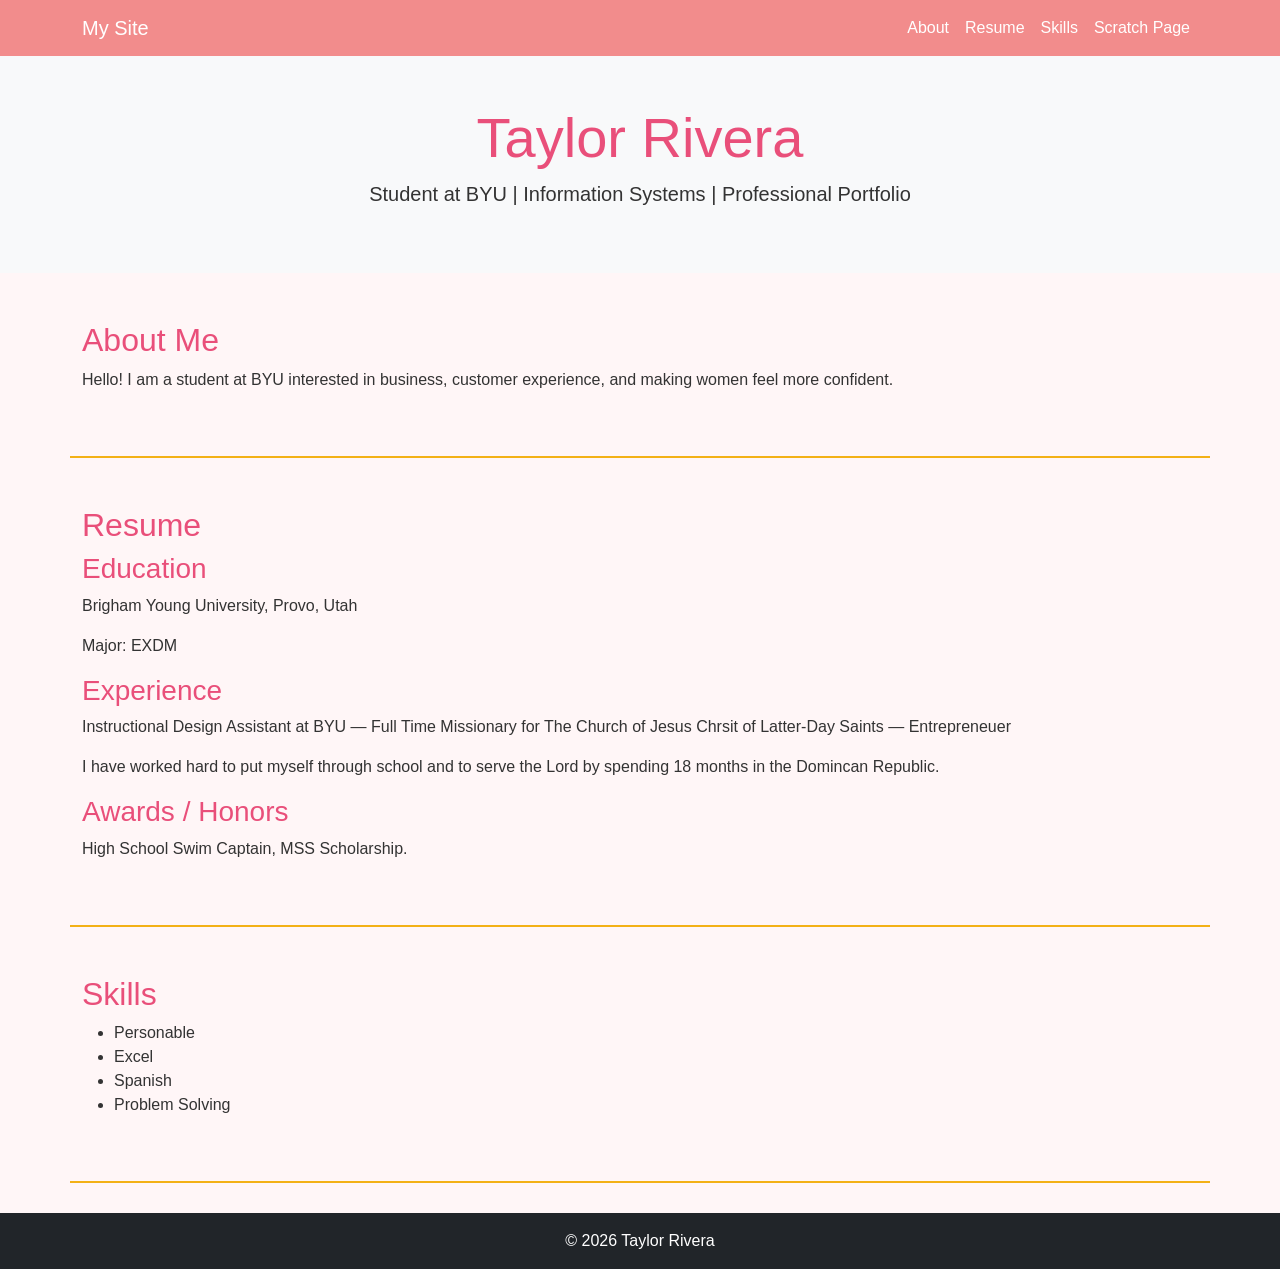
<file: index.html>
<!DOCTYPE html>
<html lang="en">
<head>
  <meta charset="UTF-8">
  <meta name="viewport" content="width=device-width, initial-scale=1.0">
  <title>My Professional Site</title>

  <link rel="preconnect" href="https://cdn.jsdelivr.net">
  <link href="https://cdn.jsdelivr.net/npm/bootstrap@5.3.3/dist/css/bootstrap.min.css" rel="stylesheet">

  <link rel="stylesheet" href="styles/main.css">
</head>
<body>

  <nav class="navbar navbar-expand-lg navbar-dark bg-dark">
    <div class="container">
      <a class="navbar-brand" href="index.html">My Site</a>
      <button class="navbar-toggler" type="button" data-bs-toggle="collapse" data-bs-target="#navbarNav">
        <span class="navbar-toggler-icon"></span>
      </button>

      <div class="collapse navbar-collapse" id="navbarNav">
        <ul class="navbar-nav ms-auto">
          <li class="nav-item"><a class="nav-link" href="#about">About</a></li>
          <li class="nav-item"><a class="nav-link" href="#resume">Resume</a></li>
          <li class="nav-item"><a class="nav-link" href="#skills">Skills</a></li>
          <li class="nav-item"><a class="nav-link" href="scratch2.html">Scratch Page</a></li>
        </ul>
      </div>
    </div>
  </nav>

  <header class="bg-light text-center py-5">
    <div class="container">
      <h1 class="display-4">Taylor Rivera</h1>
      <p class="lead">Student at BYU | Information Systems | Professional Portfolio</p>
    </div>
  </header>

  <section id="about" class="container py-5">
    <h2>About Me</h2>
    <p>Hello! I am a student at BYU interested in business, customer experience, and making women feel more confident.</p>
  </section>

  <section id="resume" class="container py-5">
    <h2>Resume</h2>

    <h3>Education</h3>
    <p>Brigham Young University, Provo, Utah</p>
    <p>Major: EXDM</p>

    <h3>Experience</h3>
    <p>Instructional Design Assistant at BYU — Full Time Missionary for The Church of Jesus Chrsit of Latter-Day Saints — Entrepreneuer</p>
    <p>I have worked hard to put myself through school and to serve the Lord by spending 18 months in the Domincan Republic.</p>

    <h3>Awards / Honors</h3>
    <p>High School Swim Captain, MSS Scholarship.</p>
  </section>

  <section id="skills" class="container py-5">
    <h2>Skills</h2>
    <ul>
      <li>Personable</li>
      <li>Excel</li>
      <li>Spanish</li>
      <li>Problem Solving</li>
    </ul>
  </section>

  <footer class="bg-dark text-white text-center py-3">
    <p class="mb-0">© 2026 Taylor Rivera</p>
  </footer>

  <script src="https://cdn.jsdelivr.net/npm/bootstrap@5.3.3/dist/js/bootstrap.bundle.min.js"></script>
</body>
</html>
</file>
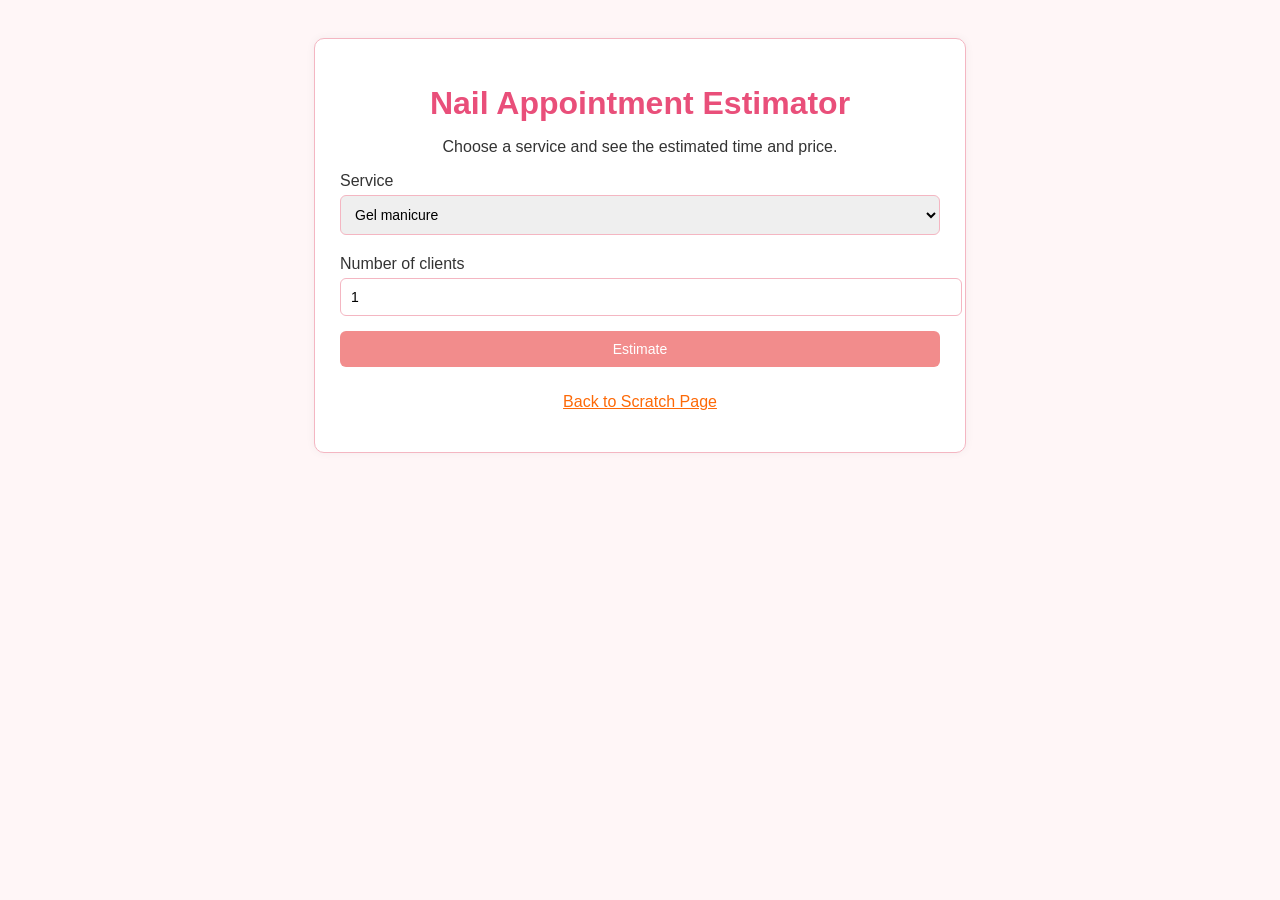
<file: app.html>
<!DOCTYPE html>
<html lang="en">
<head>
  <meta charset="UTF-8">
  <meta name="viewport" content="width=device-width, initial-scale=1.0">
  <title>Nail Appointment Estimator</title>
  <style>
    body {
      font-family: Arial, sans-serif;
      background-color: #fff6f7;
      color: #333333;
      padding: 30px;
    }

    .app-box {
      max-width: 600px;
      margin: auto;
      background: white;
      padding: 25px;
      border-radius: 10px;
      border: 1px solid #f4b6c2;
      box-shadow: 0 0 10px rgba(0,0,0,0.05);
    }

    h1 {
      color: #e94f7a;
      text-align: center;
      margin-bottom: 10px;
    }

    p {
      text-align: center;
    }

    label {
      display: block;
      margin-top: 10px;
    }

    input, select, button {
      width: 100%;
      padding: 10px;
      margin-top: 5px;
      margin-bottom: 10px;
      border-radius: 6px;
      border: 1px solid #f4b6c2;
      font-size: 14px;
    }

    button {
      background-color: #f28c8c;
      color: white;
      border: none;
      cursor: pointer;
    }

    button:hover {
      background-color: #e94f7a;
    }

    #result {
      margin-top: 15px;
      font-weight: bold;
      text-align: center;
    }

    a {
      color: #fd6907;
    }
  </style>
</head>
<body>

  <div class="app-box">
    <h1>Nail Appointment Estimator</h1>
    <p>Choose a service and see the estimated time and price.</p>

    <label for="service">Service</label>
    <select id="service">
      <option value="gel">Gel manicure</option>
      <option value="builder">Builder gel overlay</option>
      <option value="art">Gel manicure + simple nail art</option>
    </select>

    <label for="clients">Number of clients</label>
    <input type="number" id="clients" value="1" min="1">

    <button onclick="estimate()">Estimate</button>

    <div id="result"></div>

    <p><a href="scratch2.html">Back to Scratch Page</a></p>
  </div>

  <script>
    function estimate() {
      const service = document.getElementById("service").value;
      const clients = Number(document.getElementById("clients").value);

      let timePerClient = 0;
      let pricePerClient = 0;

      if (service === "gel") {
        timePerClient = 1.0;   // hours
        pricePerClient = 35;
      } else if (service === "builder") {
        timePerClient = 1.5;
        pricePerClient = 45;
      } else if (service === "art") {
        timePerClient = 1.75;
        pricePerClient = 50;
      }

      const totalTime = timePerClient * clients;
      const totalPrice = pricePerClient * clients;

      let message = "Estimated total time: " + totalTime.toFixed(1) + " hours";
      message += "<br>Estimated total price: $" + totalPrice.toFixed(2);

      document.getElementById("result").innerHTML = message;
    }
  </script>

</body>
</html>
</file>
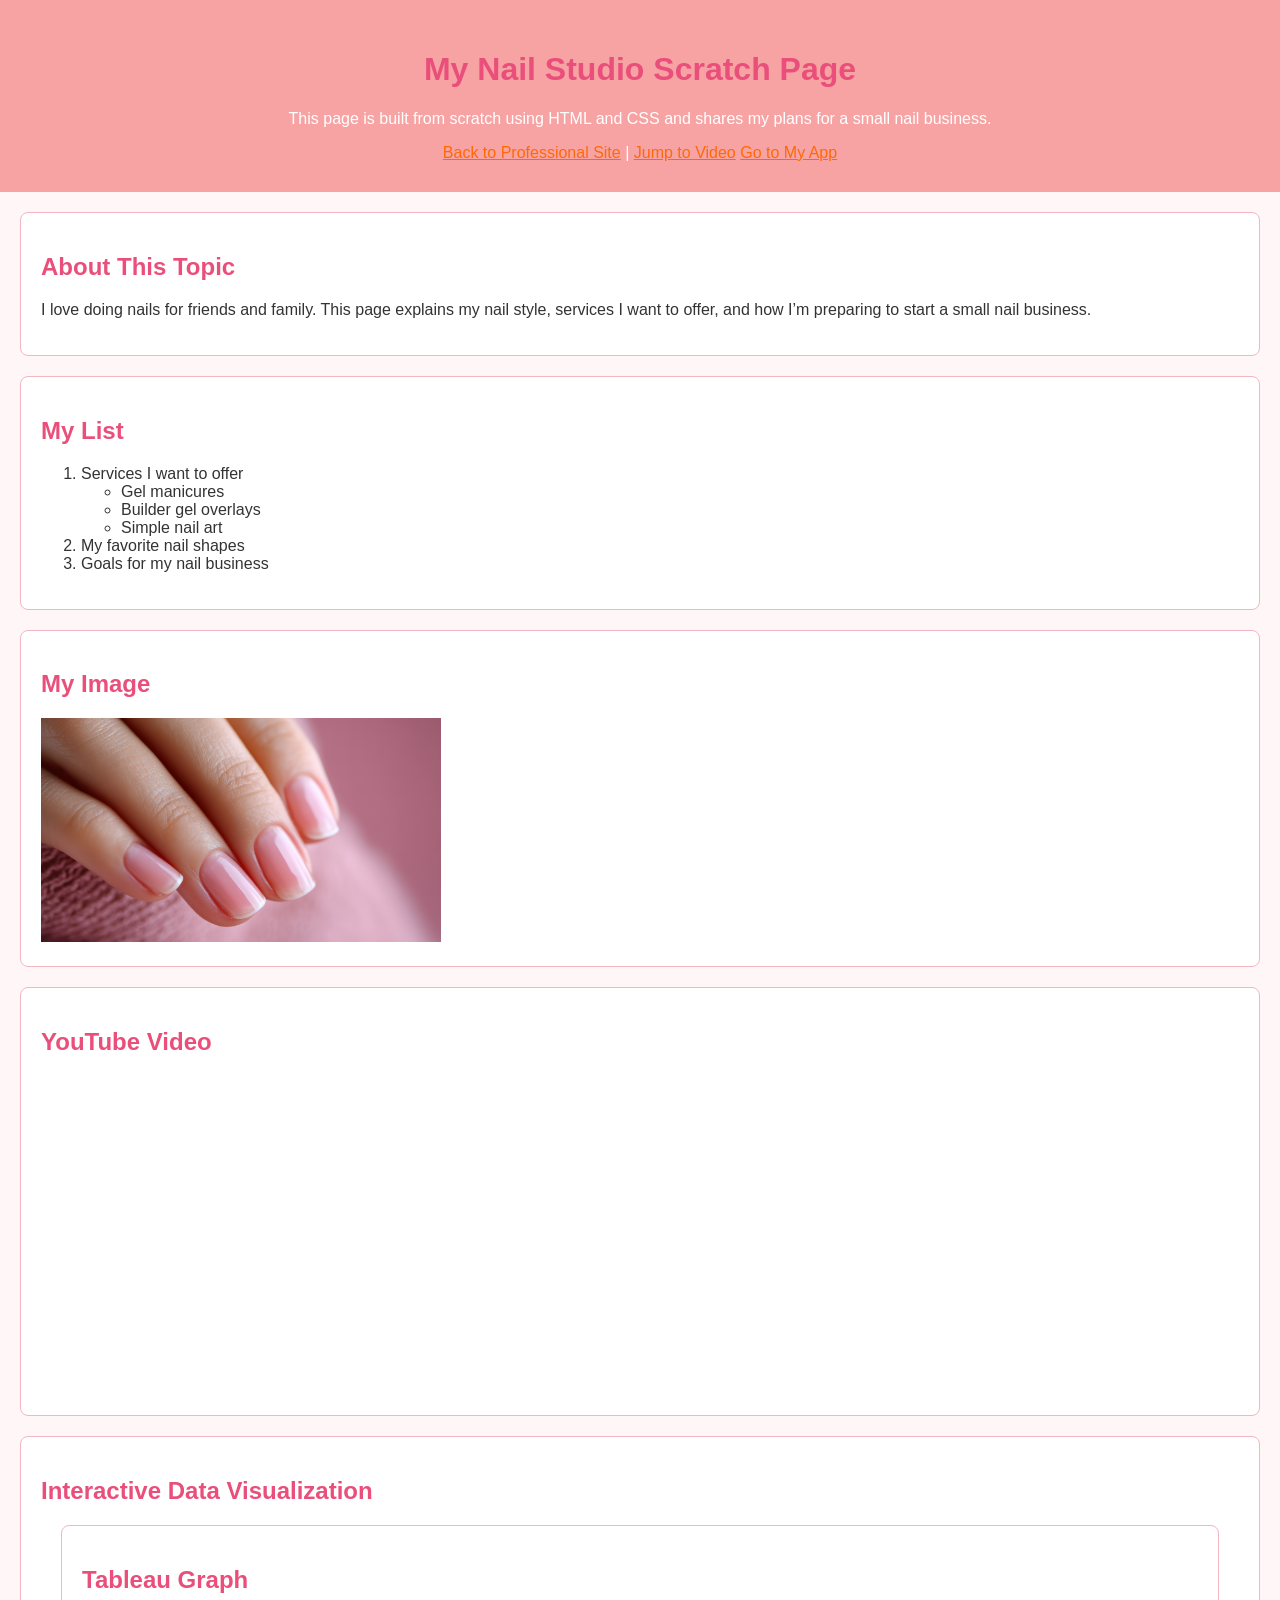
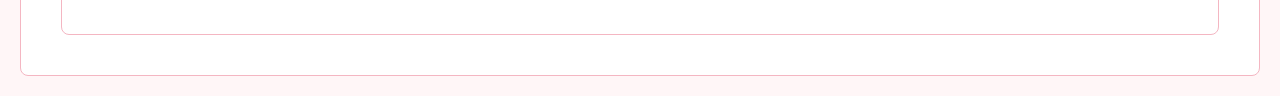
<file: scratch2.html>
<!DOCTYPE html>
<html lang="en">
<head>
    <meta charset="UTF-8">
    <meta name="viewport" content="width=device-width, initial-scale=1.0">
    <title>My Nail Studio Scratch Page</title>
    <link rel="stylesheet" href="styles/scratch.css">
</head>
<body>

    <div class="top" id="top">
        <h1>My Nail Studio Scratch Page</h1>
        <p>This page is built from scratch using HTML and CSS and shares my plans for a small nail business.</p>
        <a href="index.html">Back to Professional Site</a> |
        <a href="#video">Jump to Video</a>
        <a href="app.html">Go to My App</a>
    </div>

    <div class="section">
        <h2>About This Topic</h2>
        <p>I love doing nails for friends and family. This page explains my nail style, services I want to offer, and how I’m preparing to start a small nail business.</p>
    </div>

    <div class="section">
        <h2>My List</h2>
        <ol>
            <li>Services I want to offer
                <ul>
                    <li>Gel manicures</li>
                    <li>Builder gel overlays</li>
                    <li>Simple nail art</li>
                </ul>
            </li>
            <li>My favorite nail shapes</li>
            <li>Goals for my nail business</li>
        </ol>
    </div>

    <div class="section">
        <h2>My Image</h2>
        <img src="images/nails.jpg" alt="Nail design example" width="400">
    </div>

 <div class="section" id="video">
    <h2>YouTube Video</h2>
    <iframe width="560" height="315" src="https://www.youtube.com/embed/kSvETIPqEAE" title="YouTube video player" frameborder="0" allow="accelerometer; autoplay; clipboard-write; encrypted-media; gyroscope; picture-in-picture; web-share" allowfullscreen></iframe>
</div>


   <div class="section">
    <h2>Interactive Data Visualization</h2>

    <div class="section">
    <h2>Tableau Graph</h2>

    <div class='tableauPlaceholder' id='viz1776310610335' style='position: relative; max-width: 900px; margin: 0 auto;'>
        <noscript>
            <a href='#'>
                <img alt='Tableau graph' src='https://public.tableau.com/static/images/Ne/NetworkGraphs/SpeciesHivesPlots/1_rss.png' style='border: none' />
            </a>
        </noscript>
        <object class='tableauViz' style='display:none;'>
            <param name='host_url' value='https%3A%2F%2Fpublic.tableau.com%2F' />
            <param name='embed_code_version' value='3' />
            <param name='site_root' value='' />
            <param name='name' value='NetworkGraphs/SpeciesHivesPlots' />
            <param name='tabs' value='yes' />
            <param name='toolbar' value='yes' />
            <param name='static_image' value='https://public.tableau.com/static/images/Ne/NetworkGraphs/SpeciesHivesPlots/1.png' />
            <param name='animate_transition' value='yes' />
            <param name='display_static_image' value='yes' />
            <param name='display_spinner' value='yes' />
            <param name='display_overlay' value='yes' />
            <param name='display_count' value='yes' />
            <param name='language' value='en-US' />
        </object>
    </div>

    <script type='text/javascript'>
        var divElement = document.getElementById('viz1776310610335');
        var vizElement = divElement.getElementsByTagName('object')[0];
        vizElement.style.width = '100%';
        vizElement.style.height = (divElement.offsetWidth * 0.66) + 'px';
        var scriptElement = document.createElement('script');
        scriptElement.src = 'https://public.tableau.com/javascripts/api/viz_v1.js';
        vizElement.parentNode.insertBefore(scriptElement, vizElement);
    </script>
</div>

</body>
</html>
</file>
<file: styles/main.css>
body {
  font-family: Arial, sans-serif;
  background-color: #fff6f7;
  color: #333333;
}

h1, h2, h3 {
  color: #e94f7a;
}

section {
  border-bottom: 2px solid #f3b116;
}

footer {
  margin-top: 30px;
  background-color: #f28c8c !important;
}

.navbar {
  background-color: #f28c8c !important;
}

.navbar-brand,
.nav-link,
footer p {
  color: white !important;
}

header {
  background-color: #fff0f3 !important;
}

a {
  color: #fd6907;
}

a:hover {
  color: #e94f7a;
}
</file>
<file: styles/scratch.css>
body {
  background-color: #fff6f7;
  font-family: Arial, sans-serif;
  color: #333333;
  margin: 0;
  padding: 0;
}

.top {
  background-color: #f7a3a3;  /* softer than before */
  color: white;
  text-align: center;
  padding: 30px;
}

.section {
  background-color: white;
  margin: 20px;
  padding: 20px;
  border: 1px solid #f4b6c2;  /* thinner and lighter */
  border-radius: 8px;
}

h1, h2 {
  color: #e94f7a;
}

a {
  color: #fd6907;
}
</file>
